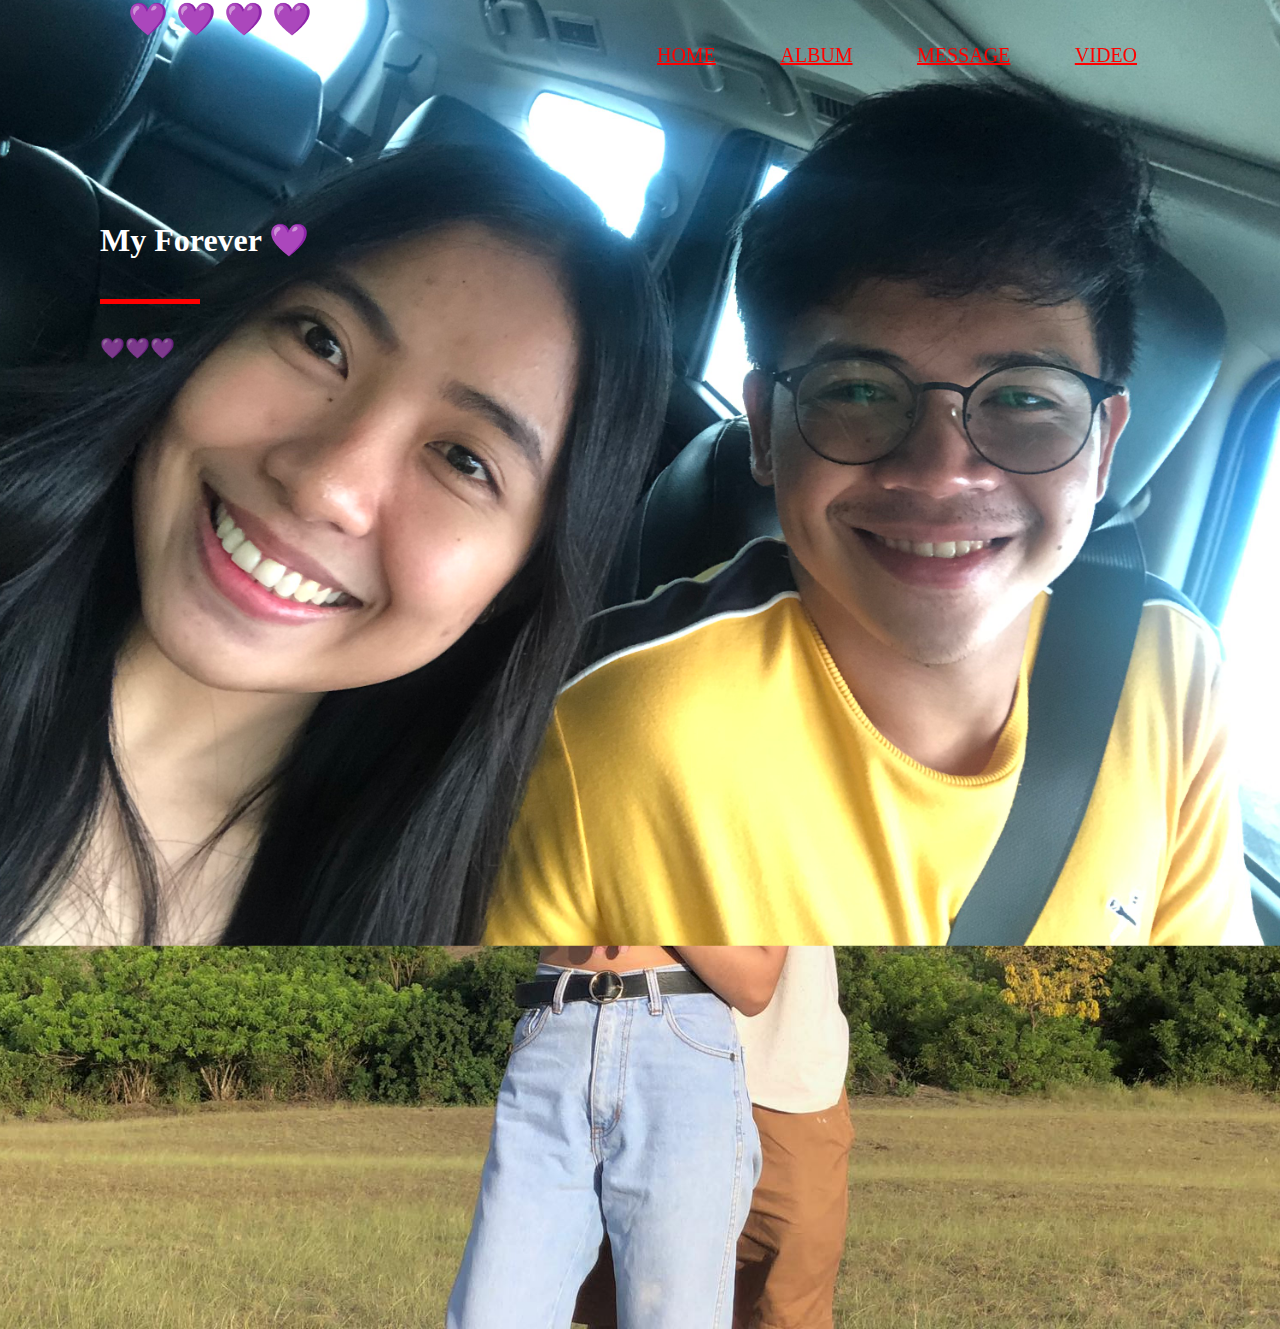
<file: index.html>
<html>
<head>
	<title> Slider </title>
	
	<link rel="stylesheet" href="styke.css">
	<link href='https://fonts.googleapis.com/css?family=Changa+One|Titillium+Web:400,40	700,600' rel='stylesheet' type='text/css'>
		<link rel="stylesheet" href="css/main-style.css">
		<link rel="stylesheet" href="css/responsive.css">
		<meta name="viewport" content="width=device-width, initial-scale=1.0"> </meta>
	</head>
	
	
			<header class="header-container clearfix"> 
		<div class="ewan">
			<div class="logo-info">
				<h1> 💜 💜 💜 💜</h1>
				
				<h3>  </h3>
			</div>
			<div class="nav-bar">
			<ul>
					<li class=""> <a href="trishia.html">HOME</a> </li>
					<li> <a href=""><a href="images.html">ALBUM</a> </li>
					<li> <a href=""><a href="Message.html">MESSAGE</a> </li>
					<li> <a href=""><a href="video.html">VIDEO</a> </li>
					</ul>
			</div>
		</div>
	</header>
	<body>
	<script>
	var isCorrect;
	do {
		isCorrect = false;
		var password = prompt("Enter Password:")
		if(password.toUpperCase()==="03152020") 
		isCorrect = true;
		
		else if(password===null) 
			console.log("WHAT?!");
		
	} while(!isCorrect);
	
	
	</script>
	
	
	
	<div class="banner1">
		<img src="13.jpg">
		
		<div class=" text-box text-box2">
		<h1> Being with you is my comfort zone </h1>
		<span> </span>
		<p> </p>
	</div>
	
	<div class="banner2">
		<img src="wed.jpg">
		
		<div class="text-box text-box3">
		<h1> You're my happiness</h1>
		<span> </span>
		<p> </p>
	</div>
	<div class="banner3">
		<img src="10.jpg">
		
		<div class="text-box text-box4">
		<h1> My love of my life <3 </h1>
		<span> </span>
		<p>🥰 💓 💑 💜 </p>
	</div>
	
	<div class="banner4">
		<img src="6.jpg">
		
		<div class="text-box">
		<h1> My Forever 💜</h1>
		<span> </span>
		<p>💜💜💜</p>
	</div>

	audio controls autoplay>
  <source src="wecould.ogg" type="audio/ogg">
  <source src="wecould.mp3" type="audio/mpeg">
</audio>
	
	
	
	</body>
	
	</html>
</file>
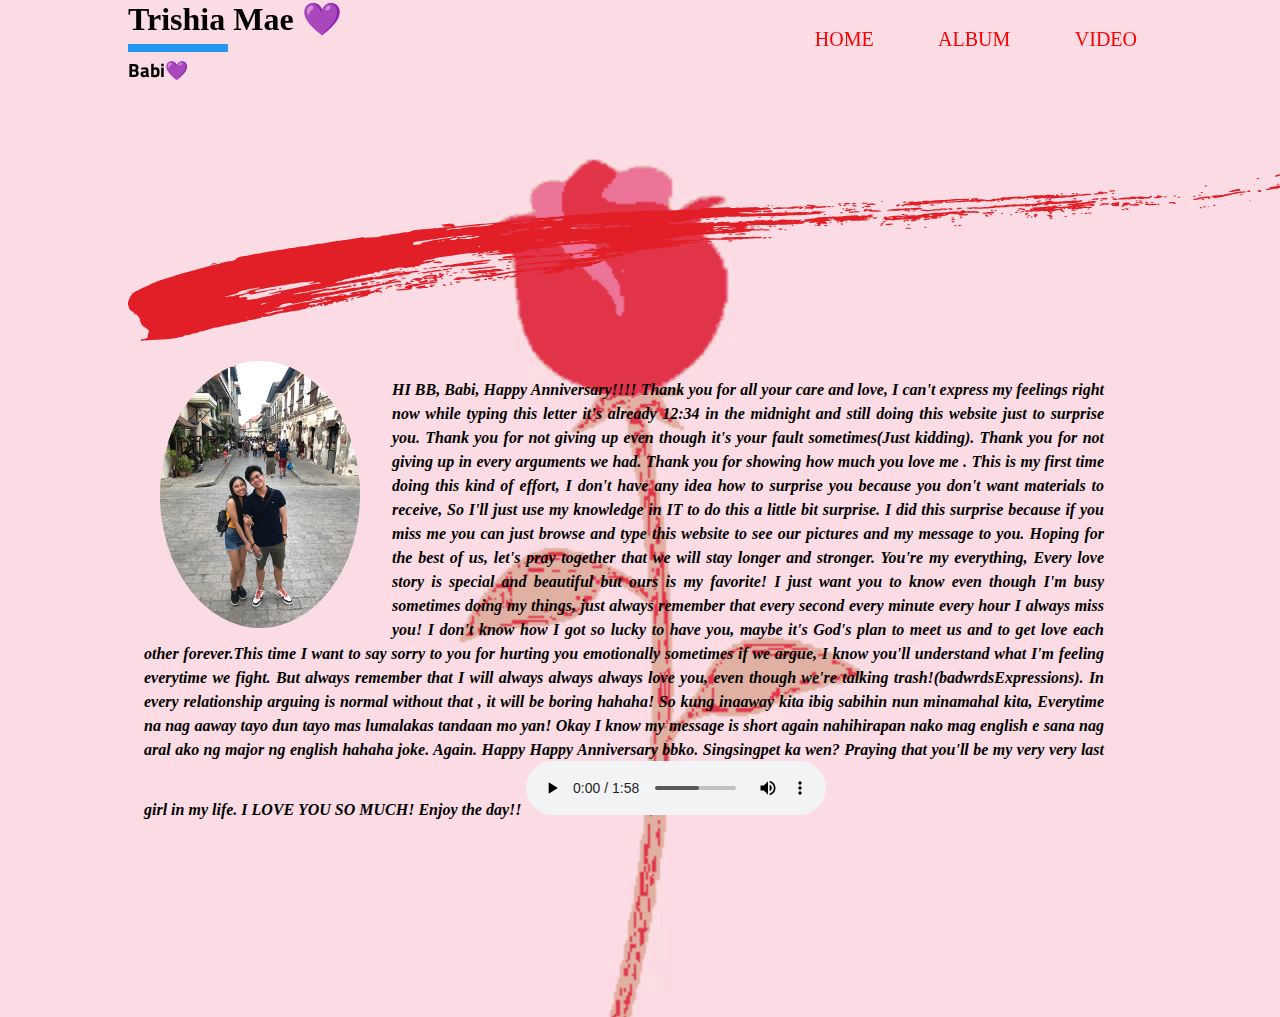
<file: Message.html>
<!DOCTYPE html>

<html lang="en-PH">
	<head>
	
		<meta charset="utf-8">
		<link rel="stylesheet" href="css/normalize.css">
		<link href='https://fonts.googleapis.com/css?family=Changa+One|Titillium+Web:400,40	italic,700,600' rel='stylesheet' type='text/css'>
		<link rel="stylesheet" href="css/main-style.css">
		<link rel="stylesheet" href="css/responsive.css">
		<meta name="viewport" content="width=device-width, initial-scale=1.0"> </meta>
		<style>
		body{
		background-color: black;
		background-repeat: non-repeat;
		background-image: url("2t.gif");
		background-size: 100%;
		background-position: 
		
		
}
</style>
		<title>ILOVEYOU 24/7 <3 </title>

	</head>

			
			<header class="header-container clearfix"> 
		<div class="ewan">
			<div class="logo-info">
				<h1> Trishia Mae 💜  </h1>
				<img src="blue.jpg">
				<h3> Babi💜  </h3>
			</div>
			<div class="nav-bar">
			<ul>
					<li class=""> <a href="index.html">HOME</a> </li>
					<li> <a href=""><a href="images.html">ALBUM</a> </li>
					<li> <a href=""><a href="video.html">VIDEO</a> </li>
					</ul>
			</div>
		</div>
	</header>
				<div class="wrapper">
		<body>

			<div class="about-container">
				<h2 class="page-title-info"> </h2>
				<img src="image/red.png">
				<p> </p>
				
				
				<img class="me"src="13.jpg" style="border-radius: 100%; width: 200px;">
				
				
				<p style="text-align: justify; padding: 1em">
				<font size="3" font face="Calibri" color="black"><i><b>
				HI BB, Babi, Happy Anniversary!!!! Thank you for all your care and love, I can't express my feelings right now while typing this letter it's already 12:34 in the midnight and still doing this website just to surprise you. Thank you for not giving up even though it's your fault sometimes(Just kidding). Thank you for not giving up in every arguments we had. Thank you for showing how much you love me . This is my first time doing this kind of effort, I don't have any idea how to surprise you because you don't want materials to receive, So I'll just use my knowledge in IT to do this a little bit surprise. I did this surprise because if you miss me you can just browse and type this website to see our pictures and my message to you. Hoping for the best of us, let's pray together that we will stay longer and stronger. You're my everything, Every love story is special and beautiful but ours is my favorite! I just want you to know even though I'm busy sometimes doing my things, just always remember that every second every minute every hour I always miss you! I don't know how I got so lucky to have you, maybe it's God's plan to meet us and to get love each other forever.This time I want to say sorry to you for hurting you emotionally sometimes if we argue, I know you'll understand what I'm feeling everytime we fight. But always remember that I will always always always love you, even though we're talking trash!(badwrdsExpressions). In every relationship arguing is normal without that , it will be boring hahaha! So kung inaaway kita ibig sabihin nun minamahal kita, Everytime na nag aaway tayo dun tayo mas lumalakas tandaan mo yan! Okay I know my message is short again nahihirapan nako mag english e sana nag aral ako ng major ng english hahaha joke. Again. Happy Happy Anniversary bbko. Singsingpet ka wen? Praying that you'll be my very very last girl in my life. I LOVE YOU SO MUCH! Enjoy the day!! </font></i></b>
	
<audio controls="controls" loop="loop" autoplay="autoplay" src="every.mp3">
</audio>	
	</body>
</file>
<file: styke.css>
body
{
padding: 0;
margin: 0;
font-family: sans-serif;
overflow: hidden;
}
.banner1,.banner2,.banner3,.banner4 {
		height: 100vh;
		width: 100%;
		position: absolute;
		left: 0;
		top: 0;
}

img{
	width: 103%;
	position: absolute;
	left: 50%;
	top: 50%;
	transform: translate(-50%, -50%);
	animation: zoom-out 3s linear infinite;
	
}
@keyframes zoom-out{
	100%{
		
		width: 100%;
	}
}

.text-box{
	
	width: 700px;
	position: absolute;
	top: 200px;
	left: 100px;
	color: #fff;
	animation: textup 12s linear infinite
	transform: translateY(100px);
}
.text-box h1{
	margin-bottom: 40px;
}
.text-box p{
		font-size: 20px;
		line-height: 18px;
		margin-top: 80px;
}
.text-box span{
	background: red;
	height: 5px;
	width: 100px;
	position: absolute;
	left: 0px;
	
}
.banner1{
	
	animation: slide1 12s linear infinite;
}

.banner2{
	
	animation: slide2 12s linear infinite;
}
.banner3{
	
	animation: slide3 12s linear infinite;
}
.banner4{
	
	animation: slide4 12s linear infinite;
}




@keyframes slide1{
	0%{
		visibility: visible;
	}
	0%{
		visibility: visible;
	}
	25%{
		
		visibility: hidden;
	}
	50%{
		
		visibility: hidden;
	}
	75%{
		
		visibility: hidden;
	}
	100%{
		
		visibility: visible;
	}
	
}
@keyframes slide2{
	
	0%{
		visibility: hidden;
	}
	0%{
		visibility hidden;
		
	}
	25%{
		
		visibility: hidden;
	}
	50%{
		
		visibility: visible;
	}
	75%{
		
		visibility: hidden;
	}
	100%{
		
		visibility: hidden;
	}
}
@keyframes slide3{
	0%{
		visibility: hidden;
	}
	0%{
		visibility: hidden;
	}
	25%{
		
		visibility: hidden;
	}
	50%{
		
		visibility: hidden;
	}
	75%{
		
		visibility: visible;
	}
	100%{
		
		visibility: hidden;
	}
}
@keyframes slide4{
	0%{
		visibility: hidden;
	}
	0%{
		visiblity: hidden;
	}
	25%{
		
		visibility: hidden;
	}
	50%{
		
		visibility: hidden;
	}
	75%{
		
		visibility: hidden;
	}
	100%{
		
		visibility: visible;
	}
	
}

}
@keyframes textup{
	10%{
		transform: translateY(0px);
	}
	100%{
		transform: translateY(0px);
	}
}
.text-box1{
	animation-delay: 0s;
}
.text-box2{
	animation-delay: 3s;
}
.text-box3{
	animation-delay: 6s;
}
.text-box4{
	animation-delay: 9s;
}
</file>
<file: css/main-style.css>
* {
	box-sizing: border-box;
}

h1 {
	font-family: 'sans-serif';
}

h2 {
	margin-bottom: 0;
	
}
a, p, h2,h3{
	font-family: 'Titillium Web';
}

p,.contact-list a{
	color: rgba(0,0,0,.7);

}

a {
	font-weight: 500;
}

.wrapper {
	min-height: 100vh;
}

.selected {
	color: black;
	text-decoration: line-through;
}
.header-container h1 {
	margin-top: 0;
}
/******************.header-container {
	background-color: white;
	box-shadow: 0px 0px 3px 3px rgba(0, 0, 0, .7);
	padding: 0%;
	position: relative;
}
/****************************



/******************************************/
.header-container,.main-footer,.banner{
	text-align: center;
	color: black;
}


.logo-info h1 {
	margin-bottom: 0;
}

.logo-info h3 {
	margin-top: 0;
}

.nav-bar ul li {
	display: inline-block;
	margin-bottom: 1em;
}

.nav-bar ul li a {
	padding: .25em .75em;
	color: red;
	font-size : 20px;
	font-family: oblique;
}

.nav-bar ul li a:hover {
	color: #1199FF;
}

.nav-bar ul li:hover {
	color: black;
}


.banner {
	background-color: #1199FF;
	color: #fff;
	padding: 2.25em;
}

.banner h1:hover,.banner h3:hover {
	color: rgba(0, 0, 0, .75);
}



.home-container,.portfolio-container,.about-container,.contact-container {
	text-align: center;
}

.home-container img {
	width: 100px;
}

.home-container div {
	margin-top: 1.5em;
}

.wst {
	margin-bottom: 4em;
}

.website,.music {
	background-color: rgba(0,0,0, .1);
	padding: 1.15em 0;
}

.divide {
	padding: 1em 1em;
}

.work-gallery {
	text-align: center;
}

.work-gallery li {
	margin: 1.5em;
}
.work-gallery img {
	width: 100%;
	height: 100%;
}

.contact-list li{
	margin-bottom: 2em;
}
.contact-list li a {
	background-size: 35px;
	background-repeat: no-repeat;
	padding: 5px 10px 10px 50px;
}

.contact-list .phone {
	background-image: url(../images/smartphone.png);
}

.contact-list .facebook {
	background-image: url(../images/facebook.png);
}

.contact-list .twitter {
	background-image: url(../images/twitter.png);
}

figure {
	margin: 0;
	line-height: 0;
  position: relative;
}

figcaption {
  font-size: .9em;
  line-height: 1.5em;
  color: #fff;
  padding: 1em;
  background: rgba(17,153,255, .65);
  position: absolute;
  bottom: 0;
  width: 100%;
  text-align: left;
}



.page-title-info {
	margin-top: 0;
	padding-top: 1em;
}




.clearfix:after {
	content:"";
	display: table;
	clear: both;
}

video {
	width: 100%;
	height: 100%;
}
</file>
<file: css/responsive.css>
@media screen and (min-width: 480px) {
	.me {
		float: left;
		margin: auto 2em;
	}

	.about-container p {
		margin-right: 2em;
	}
}

@media screen and (min-width: 768px) {

	.header-container {
	position: fixed;
	width: 100%;
	top: 0;
	z-index: 1000;
}

	body {
		padding-top: 177.717px ;
	}

	.work-gallery li {
		width: 26%;
		display: inline-block;
	}

	figcaption {
	  font-size: .9em;
	  line-height: 1em;
	  padding: .5em .5em;
	  width: 100%;
	  text-align: left;
	}

	figcaption h4 {
		margin-top: 0;
		margin-bottom: 0.5em;
	}

	


}

@media screen and (min-width: 1024px) {

	.logo-info {
		float: left;
		text-align: left;
	}

	.nav-bar {
		float: right;
		margin-top: 1.75em;
	}
	.about-container,.contact-container,.ewan {
		width: 80%;
		margin: 0 auto;
	}



	body {
		padding-top: 117px;
	}

	.logo-info h3 {
		margin-bottom: 0;
	}

	.wst,.website,.application,.music {
		margin-top: 0;
		width: 50%;
		margin: 0 auto;
		background-color: white;
		border-bottom: 3px dotted black;
	}



	.website-info,.application-info,.music-info {
		text-align: justify;
		padding-right: 3em;
		padding-left: 3em;
	}

	.website-logo {
		float: left;
		width: 20%;
	}

	.website-info {
		float: right;
		width: 80%;
		padding-right: 3em;
	}



	.application-logo {
		float: right;
		width: 20%;
	}

	.application-info {
		float: left;
		width: 80%;
		padding-left: 3em;
	}

	.music-logo {
		float: left;
		width: 20%;
	}

	.music-info {
		float: right;
		width: 80%;
		padding-right: 3em;
	}

}

@media screen and (min-width: 1300px) {

	.ewan {
		width: 90%;
	}

	.contact-container {
		width: 65%;
		margin: 0 auto;
	}

	.general-info,.contact-details {
		width: 50%;
		float: left;
	}

	.contact-list li {
		display: inline-block;
		padding-right: 1.25em;
	}

	.contact-details p {
		margin-top: 0;
	}

	.about-container {
		width: 50%;
	}

	.portfolio-container {
		width: 80%;
		margin: 0 auto;
	}













}
</file>
